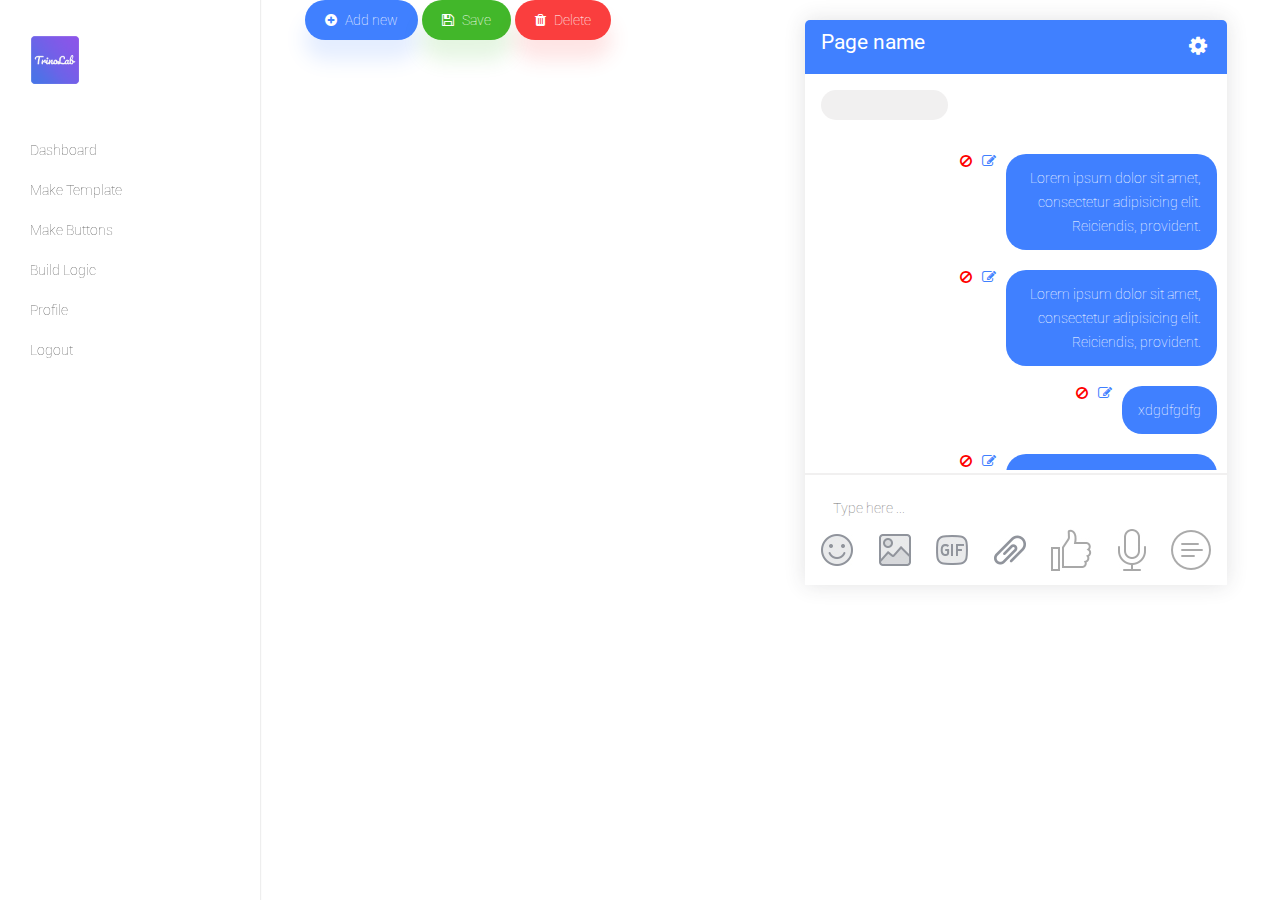
<file: message box/old_index.html>
<html>

<head>
    <title>Messenger bot</title>
    <meta name="viewport" content="width=device-width, initial-scale=1">
    <link href="https://maxcdn.bootstrapcdn.com/bootstrap/3.3.7/css/bootstrap.min.css" rel="stylesheet" integrity="sha384-BVYiiSIFeK1dGmJRAkycuHAHRg32OmUcww7on3RYdg4Va+PmSTsz/K68vbdEjh4u" crossorigin="anonymous">
    <link href="https://fonts.googleapis.com/css?family=Roboto:300,400,700" rel="stylesheet">

    <link href="https://maxcdn.bootstrapcdn.com/font-awesome/4.7.0/css/font-awesome.min.css" rel="stylesheet" integrity="sha384-wvfXpqpZZVQGK6TAh5PVlGOfQNHSoD2xbE+QkPxCAFlNEevoEH3Sl0sibVcOQVnN" crossorigin="anonymous">
    
   
    <link href="css/animate.css" rel="stylesheet">
    <link href="css/bootsnav.css" rel="stylesheet">
    <link href="css/style.css" rel="stylesheet">
    
    <!--[if lt IE 9]>
      <script src="https://oss.maxcdn.com/html5shiv/3.7.2/html5shiv.min.js"></script>
      <script src="https://oss.maxcdn.com/respond/1.4.2/respond.min.js"></script>
    <![endif]-->
    
    
    
    <link rel="stylesheet" href="css/style.css">
    

</head>

<body>
   <!-- nav bar start -->
   
<nav class="navbar navbar-default navbar-sidebar bootsnav">

    <div class="container">      
        <!-- Start Header Navigation -->
        <div class="navbar-header">
            <button type="button" class="navbar-toggle" data-toggle="collapse" data-target="#navbar-menu">
                <i class="fa fa-bars"></i>
            </button>
            <a class="navbar-brand" href="#brand"><img src="images/logo.png" class="logo" alt=""></a>
        </div>
        <!-- End Header Navigation -->

        <!-- Collect the nav links, forms, and other content for toggling -->
        <div class="collapse navbar-collapse" id="navbar-menu">
            <!-- Start Menu -->
            <ul class="nav navbar-nav" data-in="fadeInDown" data-out="fadeOutUp">
                <li><a href="#">Dashboard</a></li>                    
                <li><a href="#">Make Template</a></li>                    
                <li><a href="#">Make Buttons</a></li>                    
                <li><a href="#">Build Logic</a></li>                    
                <li><a href="#">Profile</a></li>                    
                <li><a href="#">Logout</a></li>                    
               
            </ul>
            <!-- End Menu -->
            
           

        </div><!-- /.navbar-collapse -->
    </div>   
</nav>
   <!-- nav bar end -->
   <div class="container">
   <div class="row">
    <div class="col-md-6">
    <div class="row">
        <button class="pBtn"><i class="fa fa-plus-circle"></i> Add new</button>
        <button class="pBtnSuccess"><i class="fa fa-save"></i>  Save</button>
        <button class="pBtnDanger"><i class="fa fa-trash"></i>  Delete</button>
    </div>
    </div>
    <div class="col-md-6">
        <div id="msgContainer">
            <div id="msgHeader">
                Page name
                <a class="headSettings  pull-right" href="#"><i class="fa fa-gear"></i></a>
            </div>
            <div id="msgBody">
                <div class="ifDiv">
                <input class="ifMesssage" type="text">
                </div>
                <div class="reply">
                    <div class="replyWrap">
                        <div class="row">

                            <p class="pull-right">Lorem ipsum dolor sit amet, consectetur adipisicing elit. Reiciendis, provident.
                            </p>
                            <a class="pull-right" href="#"><i class="fa fa-edit"></i>
                            </a>
                            
                            <a class="pull-right" href="#"><i class="fa fa-ban"></i>
                            </a>
                        </div>
                        <div class="row">
                            <p class="pull-right">Lorem ipsum dolor sit amet, consectetur adipisicing elit. Reiciendis, provident.
                            </p>
                             <a class="pull-right" href="#"><i class="fa fa-edit"></i>
                            </a>
                            
                            <a class="pull-right" href="#"><i class="fa fa-ban"></i>
                            </a>
                        </div>
                        <div class="row">
                            <p class="pull-right">xdgdfgdfg
                            </p>
                             <a class="pull-right" href="#"><i class="fa fa-edit"></i>
                            </a>
                            
                            <a class="pull-right" href="#"><i class="fa fa-ban"></i>
                            </a>
                        </div>

                        <div class="row">
                            <p class="pull-right">Lorem ipsum dolor sit amet, consectetur adipisicing elit. Tempora fuga corrupti exercitationem nam esse saepe, assumenda nulla ipsum quo in iure at veritatis, officiis velit rem incidunt alias, quae inventore.
                            </p>
                             <a class="pull-right" href="#"><i class="fa fa-edit"></i>
                            </a>
                            
                            <a class="pull-right" href="#"><i class="fa fa-ban"></i>
                            </a>
                        </div>
                    </div>



                </div>

            </div>
            <div class="row sep"></div>
            <div id="inputDiv" class="row">
                
                <input placeholder="Type here ..." class="inputReply pull-right" type="text">
            </div>
            <div id="msgFooter">



                <a href="">
                    <img src="images/Layer%201.jpg">
                </a>

                <a href="">
                    <img src="images/Layer%202.jpg">
                </a>
                <a href="">
                    <img src="images/Layer%203.jpg">
                </a>
                <a href="">
                    <img src="images/Layer%204.jpg">
                </a>
                <a href="">
                    <img src="images/Layer%205.jpg">
                </a>
                <a href="">
                    <img src="images/Layer%207.jpg">
                </a>
                <a href="">
                    <img src="images/Layer%208.png">
                </a>



            </div>
        </div>
    </div>
    
    </div>
    </div>
    <script type="text/javascript" src="https://ajax.googleapis.com/ajax/libs/jquery/1.11.3/jquery.min.js"></script>
    <script src="js/bootstrap.min.js"></script>
    
    <!-- Bootsnavs -->
    <script src="js/bootsnav.js"></script>
</body>

</html>
</file>
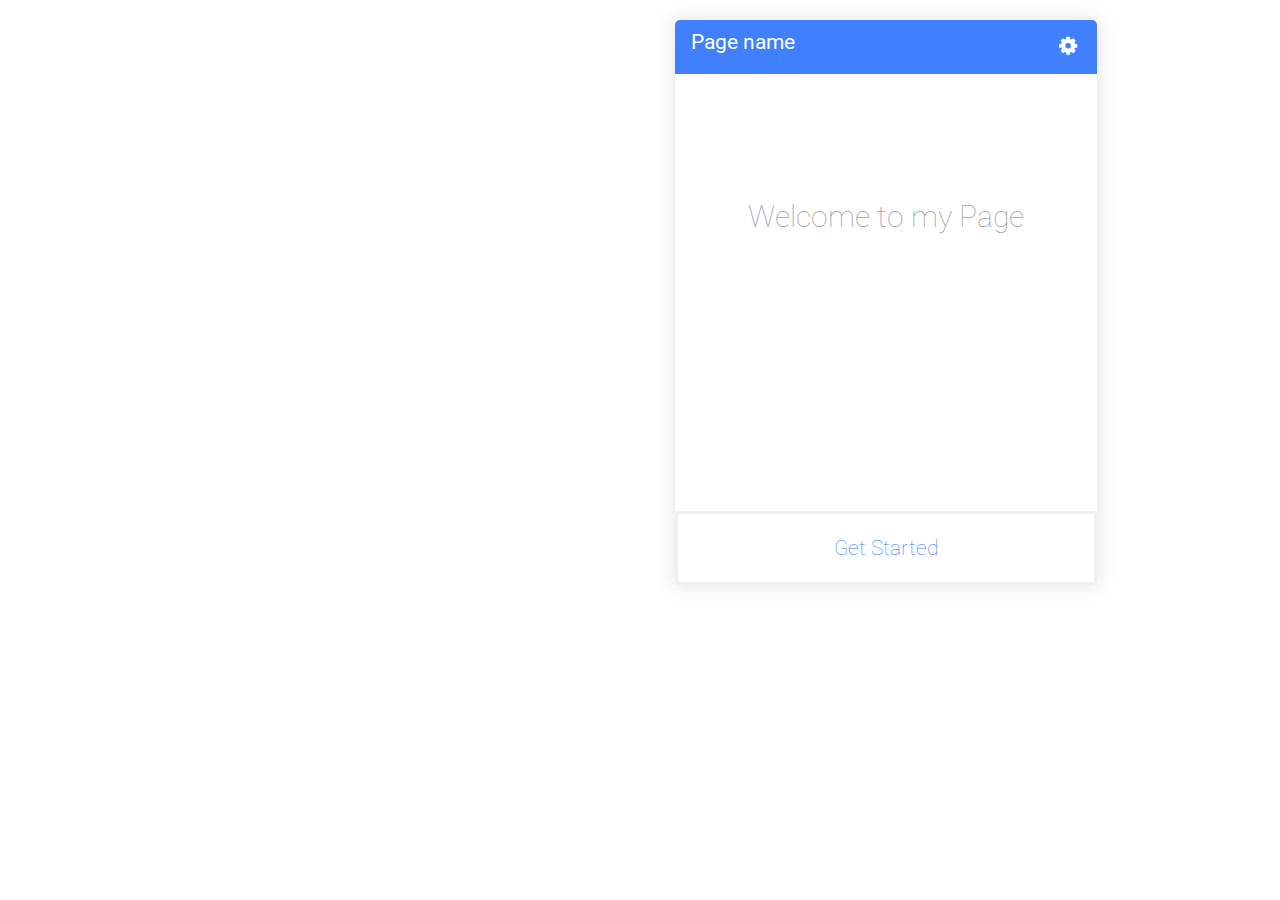
<file: message box/page_settings.html>
<html>

<head>
    <title>Messenger bot</title>
    <link href="https://maxcdn.bootstrapcdn.com/bootstrap/3.3.7/css/bootstrap.min.css" rel="stylesheet" integrity="sha384-BVYiiSIFeK1dGmJRAkycuHAHRg32OmUcww7on3RYdg4Va+PmSTsz/K68vbdEjh4u" crossorigin="anonymous">
    <link href="https://fonts.googleapis.com/css?family=Roboto:300,400,700" rel="stylesheet">

    <link href="https://maxcdn.bootstrapcdn.com/font-awesome/4.7.0/css/font-awesome.min.css" rel="stylesheet" integrity="sha384-wvfXpqpZZVQGK6TAh5PVlGOfQNHSoD2xbE+QkPxCAFlNEevoEH3Sl0sibVcOQVnN" crossorigin="anonymous">
    <link rel="stylesheet" href="css/style.css">


</head>

<body>
    <div class="col-md-6">

    </div>
    <div class="col-md-6">
        <div id="msgContainer">
            <div id="msgHeader">
                Page name
                <a class="headSettings  pull-right" href="#"><i class="fa fa-gear"></i></a>
            </div>
            
            <div class="msgBody">
                <input value="Welcome to my Page" class="greetingTxt" type="text">
            </div>
            <div class="msgFooter">
                <button class="grettingBtn">Get Started</button>
            </div>
            
        </div>
    </div>
</body>

</html>
</file>
<file: message box/css/style.css>
/*
Typography
=========================== */
html,body {
    width:100%;
    height: auto;
    margin:0;
    padding:0;
    overflow-x: hidden;
}

body {
    font-family: 'Open Sans', sans-serif;
    position: relative;
    font-size:14px;
    line-height:24px;
    color:#6f6f6f;
}

a{
    color: #6f6f6f;
}

a,
a:active,
a:focus,
a:hover{
    outline:none;
    -webkit-transition: all 0.3s ease-in-out;
    -moz-transition: all 0.3s ease-in-out;
    -o-transition: all 0.3s ease-in-out;
    -ms-transition: all 0.3s ease-in-out;
    transition: all 0.3s ease-in-out;
}

a:hover{
    text-decoration:underline;
}

h1, h2, h3, h4, h5, h6{
    color:#3f3f3f;
    margin:0 0 15px 0;
    letter-spacing: 1px;
    font-weight: bold;
}

h1{
    font-size:48px;
    line-height:52px;
}

h2{
    font-size:36px;
    line-height:48px;
}

h3{
    font-size:30px;
    line-height:36px;
}

h4{
    font-size:24px;
    line-height:30px;
}

h5{
    font-size:18px;
    line-height:24px;
}

h6{
    font-size:14px;
    line-height:18px;
}

p{
    margin-bottom:20px;
}

.section{
    padding: 70px 0;
    position: relative;
}

/*
Navbar Adjusment
=========================== */
/* Navbar Atribute ------*/
.attr-nav > ul > li > a{
    padding: 28px 15px;
}

ul.cart-list > li.total > .btn{
    border-bottom: solid 1px #cfcfcf !important;
    color: #fff !important;
    padding: 10px 15px;
}

@media (min-width: 1024px) {
    /* Navbar General ------*/
    nav.navbar ul.nav > li > a{
        padding: 30px 15px;
        font-weight: 600;
    }
    
    nav.navbar .navbar-brand{
        margin-top: 0;
    }
    
    nav.navbar .navbar-brand img.logo{
        width: 50px;
    }

    nav.navbar .navbar-brand{
        margin-top: 0;
    }
    
    nav.navbar .navbar-brand img.logo{
        width: 50px;
    }
    
    nav.navbar li.dropdown ul.dropdown-menu{
        border-top: solid 5px;
    }
    
    /* Navbar Center ------*/
    nav.navbar-center .navbar-brand{
        margin: 0 !important;
    }
    
    /* Navbar Brand Top ------*/
    nav.navbar-brand-top .navbar-brand{
        margin: 10px !important;
    }
    
    /* Navbar Full ------*/
    nav.navbar-full .navbar-brand{
        position: relative;
        top: -15px;
    }
    
    /* Navbar Sidebar ------*/
    nav.navbar-sidebar ul.nav,
    nav.navbar-sidebar .navbar-brand{
        margin-bottom: 50px;
    }
    
    nav.navbar-sidebar ul.nav > li > a{
        padding: 10px 15px;
        font-weight: bold;
    }
    
    /* Navbar Transparent & Fixed ------*/
    nav.navbar.bootsnav.navbar-transparent.white{
        background-color: rgba(255,255,255,0.3);
        border-bottom: solid 1px #bbb;
    }
    
    nav.navbar.navbar-inverse.bootsnav.navbar-transparent.dark,
    nav.navbar.bootsnav.navbar-transparent.dark{
        background-color: rgba(0,0,0,0.3);
        border-bottom: solid 1px #555;
    }
    
    nav.navbar.bootsnav.navbar-transparent.white .attr-nav{
        border-left: solid 1px #bbb;
    }
    
    nav.navbar.navbar-inverse.bootsnav.navbar-transparent.dark .attr-nav,
    nav.navbar.bootsnav.navbar-transparent.dark .attr-nav{
        border-left: solid 1px #555;
    }
    
    nav.navbar.bootsnav.no-background.white .attr-nav > ul > li > a,
    nav.navbar.bootsnav.navbar-transparent.white .attr-nav > ul > li > a,
    nav.navbar.bootsnav.navbar-transparent.white ul.nav > li > a,
    nav.navbar.bootsnav.no-background.white ul.nav > li > a{
        color: #fff;
    }
    
    nav.navbar.bootsnav.navbar-transparent.dark .attr-nav > ul > li > a,
    nav.navbar.bootsnav.navbar-transparent.dark ul.nav > li > a{
        color: #eee;
    }
}

@media (max-width: 992px) {
    /* Navbar General ------*/
    nav.navbar .navbar-brand{
        margin-top: 0;
        position: relative;
        top: -2px;
    }
    
    nav.navbar .navbar-brand img.logo{
        width: 30px;
    }
    
    .attr-nav > ul > li > a{
        padding: 16px 15px 15px;
    }
    
    /* Navbar Mobile slide ------*/
    nav.navbar.navbar-mobile ul.nav > li > a{
        padding: 15px 15px;
    }
    
    nav.navbar.navbar-mobile ul.nav ul.dropdown-menu > li > a{
        padding-right: 15px !important;
        padding-top: 15px !important;
        padding-bottom: 15px !important;
    }
    
    nav.navbar.navbar-mobile ul.nav ul.dropdown-menu .col-menu .title{
        padding-right: 30px !important;
        padding-top: 13px !important;
        padding-bottom: 13px !important;
    }
    
    nav.navbar.navbar-mobile ul.nav ul.dropdown-menu .col-menu ul.menu-col li a{
        padding-top: 13px !important;
        padding-bottom: 13px !important;
    }
    
    /* Navbar Full ------*/
     nav.navbar-full .navbar-brand{
        top: 0;
        padding-top: 10px;
    }
}

/* Navbar Inverse
=================================*/
nav.navbar.navbar-inverse{
    background-color: #222;
    border-bottom: solid 1px #303030;
}

nav.navbar.navbar-inverse ul.cart-list > li.total > .btn{
    border-bottom: solid 1px #222 !important;
}

nav.navbar.navbar-inverse ul.cart-list > li.total .pull-right{
    color: #fff;
}

nav.navbar.navbar-inverse.megamenu ul.dropdown-menu.megamenu-content .content ul.menu-col li a,
nav.navbar.navbar-inverse ul.nav > li > a{
    color: #eee;
}

nav.navbar.navbar-inverse ul.nav > li.dropdown > a{
    background-color: #222;
}

nav.navbar.navbar-inverse li.dropdown ul.dropdown-menu > li > a{
    color: #999;
}

nav.navbar.navbar-inverse ul.nav .dropdown-menu h1,
nav.navbar.navbar-inverse ul.nav .dropdown-menu h2,
nav.navbar.navbar-inverse ul.nav .dropdown-menu h3,
nav.navbar.navbar-inverse ul.nav .dropdown-menu h4,
nav.navbar.navbar-inverse ul.nav .dropdown-menu h5,
nav.navbar.navbar-inverse ul.nav .dropdown-menu h6{
    color: #fff;
}

nav.navbar.navbar-inverse .form-control{
    background-color: #333;
    border-color: #303030;
    color: #fff;
}

nav.navbar.navbar-inverse .attr-nav > ul > li > a{
    color: #eee;
}

nav.navbar.navbar-inverse .attr-nav > ul > li.dropdown ul.dropdown-menu{
    background-color: #222;
    border-left: solid 1px #303030;
    border-bottom: solid 1px #303030;
    border-right: solid 1px #303030;
}

nav.navbar.navbar-inverse ul.cart-list > li{
    border-bottom: solid 1px #303030;
    color: #eee;
}

nav.navbar.navbar-inverse ul.cart-list > li img{
    border: solid 1px #303030;
}

nav.navbar.navbar-inverse ul.cart-list > li.total{
    background-color: #333;
}

nav.navbar.navbar-inverse .share ul > li > a{
    background-color: #555;
}

nav.navbar.navbar-inverse .dropdown-tabs .tab-menu{
    border-right: solid 1px #303030;
}

nav.navbar.navbar-inverse .dropdown-tabs .tab-menu > ul > li > a{
    border-bottom: solid 1px #303030;
}

nav.navbar.navbar-inverse .dropdown-tabs .tab-content{
    border-left: solid 1px #303030;
}

nav.navbar.navbar-inverse .dropdown-tabs .tab-menu > ul > li > a:hover,
nav.navbar.navbar-inverse .dropdown-tabs .tab-menu > ul > li > a:focus,
nav.navbar.navbar-inverse .dropdown-tabs .tab-menu > ul > li.active > a{
    background-color: #333 !important;
}

nav.navbar-inverse.navbar-full ul.nav > li > a{
    border:none;
}

nav.navbar-inverse.navbar-full .navbar-collapse .wrap-full-menu{
    background-color: #222;
}

nav.navbar-inverse.navbar-full .navbar-toggle{
    background-color: #222 !important;
    color: #6f6f6f;
}

@media (min-width: 1024px) {
    nav.navbar.navbar-inverse ul.nav .dropdown-menu{
        background-color: #222 !important;
        border-left: solid 1px #303030 !important;
        border-bottom: solid 1px #303030 !important;
        border-right: solid 1px #303030 !important;
    }

    nav.navbar.navbar-inverse li.dropdown ul.dropdown-menu > li > a{
        border-bottom: solid 1px #303030;
    }
    
    nav.navbar.navbar-inverse ul.dropdown-menu.megamenu-content .col-menu{
        border-left: solid 1px #303030;
        border-right: solid 1px #303030;
    }
    
    nav.navbar.navbar-inverse.navbar-transparent.dark{
        background-color: rgba(0,0,0,0.3);
        border-bottom: solid 1px #999;
    }
    
    nav.navbar.navbar-inverse.navbar-transparent.dark .attr-nav{
        border-left: solid 1px #999;
    }
    
    nav.navbar.navbar-inverse.no-background.white .attr-nav > ul > li > a,
    nav.navbar.navbar-inverse.navbar-transparent.dark .attr-nav > ul > li > a,
    nav.navbar.navbar-inverse.navbar-transparent.dark ul.nav > li > a,
    nav.navbar.navbar-inverse.no-background.white ul.nav > li > a{
        color: #fff;
    }
    
    nav.navbar.navbar-inverse.no-background.dark .attr-nav > ul > li > a,
    nav.navbar.navbar-inverse.no-background.dark .attr-nav > ul > li > a,
    nav.navbar.navbar-inverse.no-background.dark ul.nav > li > a,
    nav.navbar.navbar-inverse.no-background.dark ul.nav > li > a{
        color: #3f3f3f;
    }
}
@media (max-width: 992px)  {
    nav.navbar.navbar-inverse .navbar-toggle{
        color: #eee;
        background-color: #222 !important;
    }
    
    nav.navbar.navbar-inverse .navbar-nav > li > a{
        border-top: solid 1px #303030;
        border-bottom: solid 1px #303030;
    }
    
    nav.navbar.navbar-inverse ul.nav li.dropdown ul.dropdown-menu  > li > a{
        color: #999;
        border-bottom: solid 1px #303030;
    }
    
    nav.navbar.navbar-inverse .dropdown .megamenu-content .col-menu .title{
        border-bottom: solid 1px #303030;
        color: #eee;
    }
    
    nav.navbar.navbar-inverse .dropdown .megamenu-content .col-menu ul > li > a{
        border-bottom: solid 1px #303030;
        color: #999 !important;
    }
    
    nav.navbar.navbar-inverse .dropdown .megamenu-content .col-menu.on:last-child .title{
        border-bottom: solid 1px #303030;
    }
    
    nav.navbar.navbar-inverse .dropdown-tabs .tab-menu > ul{
        border-top: solid 1px #303030;
    }
    
    nav.navbar.navbar-inverse.navbar-mobile .navbar-collapse{
        background-color: #222;
    }
}

@media (max-width: 767px)  {
    nav.navbar.navbar-inverse.navbar-mobile ul.nav{
        border-top: solid 1px #222;
    }
}

/*
Color
=========================== */
nav.navbar.bootsnav ul.dropdown-menu.megamenu-content .content ul.menu-col li a:hover,
.side .widget ul.link li a:hover,
.side .widget ul.link li a:focus,
.check-list li:before,
ul.cart-list > li > h6 > a,
.attr-nav > ul > li > a:hover,
.attr-nav > ul > li > a:focus,
nav.navbar-sidebar ul.nav li.dropdown.on > a,
nav.navbar-sidebar .dropdown .megamenu-content .col-menu.on .title,
nav.navbar-sidebar ul.nav li.dropdown ul.dropdown-menu li a:hover,
nav.navbar ul.nav li.dropdown.on > a,
nav.navbar.navbar-inverse ul.nav li.dropdown.on > a,
nav.navbar-sidebar ul.nav li.dropdown.on ul.dropdown-menu li.dropdown.on > a,
nav.navbar .dropdown .megamenu-content .col-menu.on .title,
nav.navbar ul.nav > li > a:hover,
nav.navbar ul.nav > li.active > a:hover,
nav.navbar ul.nav li.active > a,
nav.navbar li.dropdown ul.dropdown-menu > li a:hover{
    color: #f43438;
}

nav.navbar.navbar-transparent ul.nav > li > a:hover,
nav.navbar.no-background ul.nav > li > a:hover,
nav.navbar ul.nav li.scroll.active > a,
nav.navbar.navbar-dark ul.nav li.dropdown ul.dropdown-menu  > li > a:hover,
nav.navbar ul.nav li.dropdown.on > a,
nav.navbar-dark ul.nav li.dropdown.on > a{
    color: #f43438 !important;
}

@media(max-width:920px){
    nav.navbar .dropdown .megamenu-content .col-menu ul > li > a:hover,
    nav.navbar.navbar-dark .dropdown .megamenu-content .col-menu .title:hover{
        color: #f43438 !important;
    }
}

/*
Border
=========================== */
ul.cart-list > li.total > .btn{
    border-color: #4080ff;
}

nav.navbar li.dropdown ul.dropdown-menu{
    border-top-color: #4080ff !important;
}

/*
Background
=========================== */
ul.cart-list > li.total > .btn,
.attr-nav > ul > li > a span.badge,
nav.navbar .share ul > li > a:hover,
nav.navbar .share ul > li > a:focus{
    background-color: #4080ff;
}

ul.cart-list > li.total > .btn:hover,
ul.cart-list > li.total > .btn:focus{
    background-color: #4080ff !important;
}
#msgContainer {
    position: relative;
  background-color: rgb(255, 255, 255);
  box-shadow: 0px 0px 21px 0px rgba(53, 52, 58, 0.14);
  
  width: 422px;
  height: 565px;
  border-radius: 5px 5px 0 0;
 margin: 20px;   

}

#msgHeader {
 
  background-color: rgb(64, 128, 255);
   border-radius: 5px 5px 0 0;  
  width: 100%;
  height: 54px;
     font-family: 'Roboto', sans-serif;
    
    color: white;
    font-size: 1.5em;
 padding-left: 16px;
    padding-top: 10px;


}

#msgFooter {
    display: flex;
    align-items: center;
    justify-content: space-between;
    margin-bottom: 0px;
    position: absolute;
    left: 0;
    bottom: 0;
    height: 70px;
    width: 100%;
    padding: 0 16px;
    
}

.reply{

   position: absolute;
    top: 9.6%;
    
    
   margin: 0px;
    overflow-y: scroll;
    overflow-x: none;
    
    width: 100%;
    height: 70%;
   
    padding-top:70px;
    
}


.replyWrap p{
    position: relative;
    display: inline-block;
  max-width: 50%;
    max-height: 100%;
  background-color: rgb(64, 128, 255);
  border-radius: 20px;
  text-align: right;
    padding: 12px 16px;
    color: white;
    margin: 10px;
    font-family: 'Roboto', sans-serif;
    font-weight: lighter;
 
}

}
#msgBody{
    
}


.ifMesssage {
    position: relative;
  background-color: rgb(241, 240, 240);
  width: 30%;
  height: 30px;
    border-radius: 50px;
    outline: none;
    border: none;
    margin: 16px;
    padding: 0px 20px;
     font-family: 'Roboto', sans-serif;
    
    
  
}

.Welcome_to_my_page {
  font-size: 30px;
  font-family: "Roboto";
  color: rgb(159, 162, 169);
  line-height: 2.4;
  text-align: center;
  position: absolute;
  left: 1076.172px;
  top: 539.336px;
  z-index: 48;
}


.replyWrap {
    
}
.reply:hover{
    
}
.mBtn{
    background: none;
    outline: none;
    border: none;
}
.mBtn:hover {
    color: red;
}
#inputDiv{
    
    position: absolute;
    bottom: 50px;
    padding-left: 16px;
    padding-bottom: 5px;
    
   
}

.row{
    padding:0px;
    margin: 0px;
}
.row .fa-ban{
    
    color:red;
    margin-right: 10px;
}
.row .fa-edit{
    color: #4080ff;
}




.replyWrap .row a{
    margin-top:10px;
}


.inputReply {
  
    width: 390px;;
    height: 45px;
    background-color: none;
    outline: none;
    border: none;
    margin-left: 10px;
      font-family: 'Roboto', sans-serif;
    font-weight: lighter;
    
}
.sep{
    position: absolute;
    bottom: 110px;
    width: 100%;
    height: 2px;
    background-color: f1f0f0;
}

.ifDiv {
    position: relative;
  background-color: rgba(255, 255, 255, 0.3);
    width: 100%;
    z-index: 8;
}

.headSettings {
    color: white;
    margin-right: 20px;
    margin-top:5px;
    
    
}

.greetingTxt {
    background: none;
    border: none;
    width: 100%;
    text-align: center;
    font-size: 30px;
  font-family: "Roboto";
    font-weight: lighter;
  color: rgb(159, 162, 169);
    position: absolute;
 bottom:350px;   
    outline: none;
}

.grettingBtn {
   
  border-width: 3px;
  border-color: rgb(241, 240, 240);
  border-style: solid;
  border: 3px solid rgb(241, 240, 240);
    background: none;
    outline: none;
    position: absolute;
    color:#4080ff;
    font-family:"Roboto";
    font-size:1.5em;
    font-weight:lighter;
    bottom: 0px;
  width: 100%;
  height: 74px;
 


}
.navbar-nav li a{
    font-family: "Roboto" !important;
    font-weight: lighter !important;
    
}
.navbar-nav li a:hover{
    color:#4080ff !important;
}


.pBtn {
    
  background-color: rgb(64, 128, 255);
  box-shadow: 0px 19px 20.37px 0.63px rgba(64, 128, 255, 0.14);
  border-radius: 30px;
    border: none;
    outline: none;
  width: 100px auto;
  height: 40px;
    font-family: "Roboto";
    font-weight: lighter;
    font-size:1em;
    color: white;
    transition: all 0.5s ease 0s;
    padding: 0px 20px;

}
.pBtn .fa{
    padding-right: 5px;
}.pBtnSuccess .fa{
    padding-right: 5px;
}.pBtnDanger .fa{
    padding-right: 5px;
}
.pBtnSuccess{
    background-color: #42b72a;
   box-shadow: 0px 19px 20.37px 0.63px rgba(66, 183, 42, 0.14);
  border-radius: 30px;
    border: none;
    outline: none;
  width: 100px auto;
  height: 40px;
    font-family: "Roboto";
    font-weight: lighter;
    font-size:1em;
    color: white;
    transition: all 0.5s ease 0s;
    padding: 0px 20px;
    
}

.pBtnDanger{
    background-color: #FA3E3E;
   box-shadow: 0px 19px 20.37px 0.63px rgba(250, 62, 62, 0.14);
  border-radius: 30px;
    border: none;
    outline: none;
  width: 100px auto;
  height: 40px;
    font-family: "Roboto";
    font-weight: lighter;
    font-size:1em;
    color: white;
    transition: all 0.5s ease 0s;
    padding: 0px 20px;
    
}





.pBtn:hover{
    background-color: #366dda;
    padding: 0px 25px;
    
}

.pBtnSuccess:hover{
    background-color: #389325;
     padding: 0px 25px;
}

.pBtnDanger:hover{
    background-color: #c73232;
     padding: 0px 25px;
}

.picture{
    max-width: 130px;
    max-height: 130px;
    
    
    border-radius: 50%;
/*    overflow: hidden;*/
    box-shadow: 0 10px 30px -12px rgba(0, 0, 0, 0.42), 0 4px 25px 0px rgba(0, 0, 0, 0.12), 0 8px 10px -5px rgba(0, 0, 0, 0.2);
}


@media all and (max-width: 720px) {
    #msgContainer{
        width: 100%;
    }
  }
@media all and (max-width:900px){
    #msgContainer{
        width: 100%;
    }
}

.mainContent {

}

.pageName {
    font-family: "Roboto";
    font-weight: lighter;
    text-align: center;
}

.pageList {
    position: relative;
   border-radius: 10px;
  background-color: rgb(255, 254, 254);
  box-shadow: 0px 14px 18px 0px rgba(75, 77, 81, 0.14);
  margin: 10px auto;
  width: 100%;
  height: 182px;
 
}
.pageList p{
    
}
.pageList img{
    border-radius: 10px;
  background-color: rgb(220, 220, 220);
  position: absolute;
  top: -40px;
  width: 90px;
  height: 90px;
    
  
}
.likeIcon{
    margin-top: 70px;
    color: #42B72A;
    font-family: "Roboto";
    font-weight: bolder;
    font-size: 1.5em;
    text-align: center;
    line-height:30px;
}
.pageList h4{
    font-family: "Roboto";
    font-weight: lighter;
    padding: 5px;
    text-align: center;
}
.pageList .goBtn{
   background-color: rgb(64, 128, 255);
  position: absolute;
  bottom: 0px;
  width: 100%;
  height: 49px;
    border-radius: 0px 0px 10px 10px;
 text-align: center;
    font-family: "Roboto";
    color:white;
    font-size: 1.5em;
    text-decoration: none;
    outline: none;
    padding:10px;
   transition: all 0.5s ease 0s;
}
.goBtn:hover{
    background-color:#386fda;
}


.pageList p{
    overflow: hidden;
   text-overflow: ellipsis;
   display: -webkit-box;
   line-height: 20px;     /* fallback */
   max-height: 60px;      /* fallback */

   -webkit-line-clamp: 3; /* number of lines to show */
   -webkit-box-orient: vertical;
}


.pageListSec {
    padding-top: 40px;
}


.colorRed {
    position: relative;
    height: 20px;
    width: 20px;
    background-color: #F44336;
    border-radius: 50%;
    
    
}

.colorGreen {
    position: relative;
    height: 20px;
    width: 20px;
    background-color: #4CAF50;
    border-radius: 50%;
    transition: all 0.5s ease 0s;
}
.colorBlue {
    position: relative;
    height: 20px;
    width: 20px;
    background-color: #FA3E3E;
    border-radius: 50%;
    transition: all 0.5s ease 0s;
}
.colorSky {
    position: relative;
    height: 20px;
    width: 20px;
    background-color: #00BCD4;
    border-radius: 50%;
    transition: all 0.5s ease 0s;
}
.colorFb {
    position: relative;
    height: 20px;
    width: 20px;
    background-color: #366DDA;
    border-radius: 50%;
    transition: all 0.5s ease 0s;
}
.colorPurple {
    position: relative;
    height: 20px;
    width: 20px;
    background-color: #9C27B0;
    border-radius: 50%;
    transition: all 0.5s ease 0s;
}
.colors{
    display: flex;
    align-items: center;
    justify-content: space-between;
    padding:15px 40px;
    
}
.c:hover{
    border:3px solid #EEEEEE;
}
</file>
<file: message box/css/bootsnav.css>
/* ==============================================================

Template name : Bootsnav - Multi Purpose Header
Categorie : Bootstrap Menu in CSS
Author : adamnurdin01
Version : v.1.2
Created : 2016-06-02
Last update : 2016-10-19

============================================================== */

/* MEGAMENU STYLE
=================================*/
nav.bootsnav .dropdown.megamenu-fw {
    position: static;
}

nav.bootsnav .container {
    position: relative;
}

nav.bootsnav .megamenu-fw .dropdown-menu {
    left: auto;
}

nav.bootsnav .megamenu-content {
    padding: 15px;
    width: 100% !important;
}

nav.bootsnav .megamenu-content .title{
    margin-top: 0;
}

nav.bootsnav .dropdown.megamenu-fw .dropdown-menu {
    left: 0;
    right: 0;
}

/* Navbar
=================================*/
nav.navbar.bootsnav{
    margin-bottom: 0;
    -moz-border-radius: 0px;
    -webkit-border-radius: 0px;
    -o-border-radius: 0px;
    border-radius: 0px;
    background-color: #fff;
    border: none;
    border-bottom: solid 1px #e0e0e0;
    z-index: 9;
}

nav.navbar.bootsnav ul.nav > li > a{
    color: #6f6f6f;
    background-color: transparent;
    outline: none;
}

nav.navbar.bootsnav ul.nav li.megamenu-fw > a:hover,
nav.navbar.bootsnav ul.nav li.megamenu-fw > a:focus,
nav.navbar.bootsnav ul.nav li.active > a:hover,
nav.navbar.bootsnav ul.nav li.active > a:focus,
nav.navbar.bootsnav ul.nav li.active > a{
    background-color: transparent;
}

nav.navbar.bootsnav .navbar-toggle{
    background-color: #fff;
    border: none;
    padding: 0;
    font-size: 18px;
    position: relative;
    top: 5px;
}

nav.navbar.bootsnav ul.nav .dropdown-menu .dropdown-menu{
    top: 0;
    left: 100%;
}

nav.navbar.bootsnav ul.nav ul.dropdown-menu > li > a{
    white-space:normal;
}


ul.menu-col{
    padding: 0;
    margin: 0;
    list-style: none;
}

ul.menu-col li a{
    color: #6f6f6f;
}

ul.menu-col li a:hover,
ul.menu-col li a:focus{
    text-decoration: none;
}

/* Navbar Full
=================================*/
nav.bootsnav.navbar-full{
    padding-bottom: 10px;
    padding-top: 10px;
}

nav.bootsnav.navbar-full .navbar-header{
    display: block;
    width: 100%;
}

nav.bootsnav.navbar-full .navbar-toggle{
    display: inline-block;
    margin-right: 0;
    position: relative;
    top: 0;
    font-size: 30px;
    -webkit-transition: all 1s ease-in-out;
	-moz-transition: all 1s ease-in-out;
	-o-transition: all 1s ease-in-out;
	-ms-transition: all 1s ease-in-out;
	transition: all 1s ease-in-out;
}

nav.bootsnav.navbar-full .navbar-collapse{
    position: fixed;
    width: 100%;
    height: 100% !important;
    top: 0;
    left: 0;
    padding: 0;
    display: none !important;
    z-index: 9;
}

nav.bootsnav.navbar-full .navbar-collapse.in{
    display: block !important;
}

nav.bootsnav.navbar-full .navbar-collapse .nav-full{
    overflow: auto;
}

nav.bootsnav.navbar-full .navbar-collapse .wrap-full-menu{
    display: table-cell;
    vertical-align: middle;
    background-color: #fff;
    overflow: auto;
}

nav.bootsnav.navbar-full .navbar-collapse .nav-full::-webkit-scrollbar {
    width: 0;
}

nav.bootsnav.navbar-full .navbar-collapse .nav-full::-moz-scrollbar {
    width: 0;
}

nav.bootsnav.navbar-full .navbar-collapse .nav-full::-ms-scrollbar {
    width: 0;
}

nav.bootsnav.navbar-full .navbar-collapse .nav-full::-o-scrollbar {
    width: 0;
}


nav.bootsnav.navbar-full .navbar-collapse ul.nav{
    display: block;
    width: 100%;
    overflow: auto;
}

nav.bootsnav.navbar-full .navbar-collapse ul.nav a:hover,
nav.bootsnav.navbar-full .navbar-collapse ul.nav a:focus,
nav.bootsnav.navbar-full .navbar-collapse ul.nav a{
    background-color: transparent;
}

nav.bootsnav.navbar-full .navbar-collapse ul.nav > li{
    float: none;
    display: block;
    text-align: center;
}

nav.bootsnav.navbar-full .navbar-collapse ul.nav > li > a{
    display: table;
    margin: auto;
    text-transform: uppercase;
    font-weight: bold;
    letter-spacing: 2px;
    font-size: 24px;
    padding: 10px 15px;
}

li.close-full-menu > a{
    padding-top: 0px;
    padding-bottom: 0px;
}

li.close-full-menu{
    padding-top: 30px;
    padding-bottom: 30px;
}

/* Atribute Navigation
=================================*/
.attr-nav{
    float: right;
    display: inline-block;
    margin-left: 13px;
    margin-right: -15px;
}

.attr-nav > ul{
    padding: 0;
    margin: 0 0 -7px 0;
    list-style: none;
    display: inline-block;
}

.attr-nav > ul > li{
    float: left;
    display: block;
}

.attr-nav > ul > li > a{
    color: #6f6f6f;
    display: block;
    padding: 28px 15px;
    position: relative;
}

.attr-nav > ul > li > a span.badge{
    position: absolute;
    top: 50%;
    margin-top: -15px;
    right: 5px;
    font-size: 10px;
    padding: 0;
    width: 15px;
    height: 15px;
    padding-top: 2px;
}

.attr-nav > ul > li.dropdown ul.dropdown-menu{
    -moz-border-radius: 0px;
    -webkit-border-radius: 0px;
    -o-border-radius: 0px;
    border-radius: 0px;
    -moz-box-shadow: 0px 0px 0px;
    -webkit-box-shadow: 0px 0px 0px;
    -o-box-shadow: 0px 0px 0px;
    box-shadow: 0px 0px 0px;
    border: solid 1px #e0e0e0;
}

ul.cart-list{
    padding: 0 !important;
    width: 250px !important;
}

ul.cart-list > li{
    position: relative;
    border-bottom: solid 1px #efefef;
    padding: 15px 15px 23px 15px !important;
}

ul.cart-list > li > a.photo{
    padding: 0 !important;
    margin-right: 15px;
    float: left;
    display: block;
    width: 50px;
    height: 50px;
    left: 15px;
    top: 15px;
}

ul.cart-list > li img{
    width: 50px;
    height: 50px;
    border: solid 1px #efefef;
}

ul.cart-list > li > h6{
    margin: 0;
}

ul.cart-list > li > h6 > a.photo{
    padding: 0 !important;
    display: block;
}

ul.cart-list > li > p{
    margin-bottom: 0;
}

ul.cart-list > li.total{
    background-color: #f5f5f5;
    padding-bottom: 15px !important;
}

ul.cart-list > li.total > .btn{
    display: inline-block;
    border-bottom: solid 1px #efefef;
}

ul.cart-list > li .price{
    font-weight: bold;
}

ul.cart-list > li.total > span{
    padding-top: 8px;
}

/* Top Search
=================================*/
.top-search{
    background-color: #333;
    padding: 10px 0;
    display: none;
}

.top-search input.form-control{
    background-color: transparent;
    border: none;
    -moz-box-shadow: 0px 0px 0px;
    -webkit-box-shadow: 0px 0px 0px;
    -o-box-shadow: 0px 0px 0px;
    box-shadow: 0px 0px 0px;
    color: #fff;
    height: 40px;
    padding: 0 15px;
}

.top-search .input-group-addon{
    background-color: transparent;
    border: none;
    color: #fff;
    padding-left: 0;
    padding-right: 0;
}

.top-search .input-group-addon.close-search{
    cursor: pointer;
}

/* Side Menu
=================================*/
body{
    -webkit-transition: all 0.3s ease-in-out;
	-moz-transition: all 0.3s ease-in-out;
	-o-transition: all 0.3s ease-in-out;
	-ms-transition: all 0.3s ease-in-out;
	transition: all 0.3s ease-in-out;
}

body.on-side{
    margin-left: -280px;
}

.side{
    position: fixed;
    overflow-y: auto;
    top: 0;
    right: -280px;
    width: 280px;
    padding: 25px 30px;
    height: 100%;
    display: block;
    background-color: #333;
    -webkit-transition: all 0.3s ease-in-out;
	-moz-transition: all 0.3s ease-in-out;
	-o-transition: all 0.3s ease-in-out;
	-ms-transition: all 0.3s ease-in-out;
	transition: all 0.3s ease-in-out;
    z-index: 9;
}

.side.on{
    right: 0;
}

.side .close-side{
    float: right;
    color: #fff;
    position: relative;
    z-index: 2;
    font-size: 16px;
}

.side .widget{
    position: relative;
    z-index: 1;
    margin-bottom: 25px;
}

.side .widget .title{
    color: #fff;
    margin-bottom: 15px;
}

.side .widget ul.link{
    padding: 0;
    margin: 0;
    list-style: none;
}

.side .widget ul.link li a{
    color: #9f9f9f;
    letter-spacing: 1px;
}

.side .widget ul.link li a:focus,
.side .widget ul.link li a:hover{
    color: #fff;
    text-decoration: none;
}

/* Share
=================================*/
nav.navbar.bootsnav .share{
    padding: 0 30px;
    margin-bottom: 30px;
}

nav.navbar.bootsnav .share ul{
    display: inline-block;
    padding: 0;
    margin: 0 0 -7px 0;
    list-style: none;
}

nav.navbar.bootsnav .share ul > li{
    float: left;
    display: block;
    margin-right: 5px;
}

nav.navbar.bootsnav .share ul > li > a{
    display: table-cell;
    vertical-align: middle;
    text-align: center;
    width: 35px;
    height: 35px;
    -moz-border-radius: 50%;
    -webkit-border-radius: 50%;
    -o-border-radius: 50%;
    border-radius: 50%;
    background-color: #cfcfcf;
    color: #fff;
}

/* Transparent
=================================*/
nav.navbar.bootsnav.navbar-fixed{
    position: fixed;
    display: block;
    width: 100%;
}

nav.navbar.bootsnav.no-background{
    -webkit-transition: all 1s ease-in-out;
	-moz-transition: all 1s ease-in-out;
	-o-transition: all 1s ease-in-out;
	-ms-transition: all 1s ease-in-out;
	transition: all 1s ease-in-out;
}

/* Navbar Sticky
=================================*/
.wrap-sticky{
    position: relative;
    -webkit-transition: all 0.3s ease-in-out;
	-moz-transition: all 0.3s ease-in-out;
	-o-transition: all 0.3s ease-in-out;
	-ms-transition: all 0.3s ease-in-out;
	transition: all 0.3s ease-in-out;
}

.wrap-sticky nav.navbar.bootsnav{
    position: absolute;
    width: 100%;
    left: 0;
    top: 0;
}

.wrap-sticky nav.navbar.bootsnav.sticked{
    position: fixed;
    -webkit-transition: all 0.2s ease-in-out;
	-moz-transition: all 0.2s ease-in-out;
	-o-transition: all 0.2s ease-in-out;
	-ms-transition: all 0.2s ease-in-out;
	transition: all 0.2s ease-in-out;
}

body.on-side .wrap-sticky nav.navbar.bootsnav.sticked{
    left: -280px;
}

/* Navbar Responsive
=================================*/
@media (min-width: 1024px) and (max-width:1400px) {
    body.wrap-nav-sidebar .wrapper .container{
        width: 100%;
        padding-left: 30px;
        padding-right: 30px;
    }
}

@media (min-width: 1024px) {
    /* General Navbar
    =================================*/
    nav.navbar.bootsnav ul.nav .dropdown-menu .dropdown-menu{
        margin-top: -2px;
    }

    nav.navbar.bootsnav ul.nav.navbar-right .dropdown-menu .dropdown-menu{
        left: -200px;
    }
    
    nav.navbar.bootsnav ul.nav > li > a{
        padding: 30px 15px;
        font-weight: 600;
    }
    
    nav.navbar.bootsnav ul.nav > li.dropdown > a.dropdown-toggle:after{
        font-family: 'FontAwesome';
        content: "\f0d7";
        margin-left: 5px;
        margin-top: 2px;
    }
    
    nav.navbar.bootsnav li.dropdown ul.dropdown-menu{
        -moz-box-shadow: 0px 0px 0px;
        -webkit-box-shadow: 0px 0px 0px;
        -o-box-shadow: 0px 0px 0px;
        box-shadow: 0px 0px 0px;
        -moz-border-radius: 0px;
        -webkit-border-radius: 0px;
        -o-border-radius: 0px;
        border-radius: 0px;
        padding: 0;
        width: 200px;
        background: #fff;
        border: solid 1px #e0e0e0;
        border-top: solid 5px;
    }
    
    nav.navbar.bootsnav li.dropdown ul.dropdown-menu > li a:hover,
    nav.navbar.bootsnav li.dropdown ul.dropdown-menu > li a:hover{
        background-color: transparent;
    }
    
    nav.navbar.bootsnav li.dropdown ul.dropdown-menu > li > a{
        padding: 10px 15px;
        border-bottom: solid 1px #eee;
        color: #6f6f6f;
    }
    
    nav.navbar.bootsnav li.dropdown ul.dropdown-menu > li:last-child > a{
        border-bottom: none;
    }
    
    nav.navbar.bootsnav ul.navbar-right li.dropdown ul.dropdown-menu li a{
        text-align: right;
    }
    
    nav.navbar.bootsnav li.dropdown ul.dropdown-menu li.dropdown > a.dropdown-toggle:before{
        font-family: 'FontAwesome';
        float: right;
        content: "\f105";
        margin-top: 0;
    }
    
    nav.navbar.bootsnav ul.navbar-right li.dropdown ul.dropdown-menu li.dropdown > a.dropdown-toggle:before{
        font-family: 'FontAwesome';
        float: left;
        content: "\f104";
        margin-top: 0;
    }
    
    nav.navbar.bootsnav li.dropdown ul.dropdown-menu ul.dropdown-menu{
        top: -3px;
    }
    
    nav.navbar.bootsnav ul.dropdown-menu.megamenu-content{
        padding: 0 15px !important;
    }
    
    nav.navbar.bootsnav ul.dropdown-menu.megamenu-content > li{
       padding: 25px 0 20px;
    }
    
    nav.navbar.bootsnav ul.dropdown-menu.megamenu-content.tabbed{
        padding: 0;
    }
    
    nav.navbar.bootsnav ul.dropdown-menu.megamenu-content.tabbed > li{
        padding: 0;
    }
    
    nav.navbar.bootsnav ul.dropdown-menu.megamenu-content .col-menu{
        padding: 0 30px;
        margin: 0 -0.5px;
        border-left: solid 1px #f0f0f0;
        border-right: solid 1px #f0f0f0;
    }
    
    nav.navbar.bootsnav ul.dropdown-menu.megamenu-content .col-menu:first-child{
        border-left: none;
    }
    
    nav.navbar.bootsnav ul.dropdown-menu.megamenu-content .col-menu:last-child{
        border-right: none;
    }
    
    nav.navbar.bootsnav ul.dropdown-menu.megamenu-content .content{
        display: none;
    }
    
    nav.navbar.bootsnav ul.dropdown-menu.megamenu-content .content ul.menu-col li a{
        text-align: left;
        padding: 5px 0;
        display: block;
        width: 100%;
        margin-bottom: 0;
        border-bottom: none;
        color: #6f6f6f;
    }
    
    nav.navbar.bootsnav.on ul.dropdown-menu.megamenu-content .content{
        display: block !important;
        height: auto !important;
    }
    
    /* Navbar Transparent
    =================================*/  
    nav.navbar.bootsnav.no-background{
        background-color: transparent;
        border: none;
    }
    
    nav.navbar.bootsnav.navbar-transparent .attr-nav{
        padding-left: 15px;
        margin-left: 30px;
    }
    
    nav.navbar.bootsnav.navbar-transparent.white{
        background-color: rgba(255,255,255,0.3);
        border-bottom: solid 1px #bbb;
    }
    
    nav.navbar.navbar-inverse.bootsnav.navbar-transparent.dark,
    nav.navbar.bootsnav.navbar-transparent.dark{
        background-color: rgba(0,0,0,0.3);
        border-bottom: solid 1px #555;
    }
    
    nav.navbar.bootsnav.navbar-transparent.white .attr-nav{
        border-left: solid 1px #bbb;
    }
    
    nav.navbar.navbar-inverse.bootsnav.navbar-transparent.dark .attr-nav,
    nav.navbar.bootsnav.navbar-transparent.dark .attr-nav{
        border-left: solid 1px #555;
    }
    
    nav.navbar.bootsnav.no-background.white .attr-nav > ul > li > a,
    nav.navbar.bootsnav.navbar-transparent.white .attr-nav > ul > li > a,
    nav.navbar.bootsnav.navbar-transparent.white ul.nav > li > a,
    nav.navbar.bootsnav.no-background.white ul.nav > li > a{
        color: #fff;
    }
    
    nav.navbar.bootsnav.navbar-transparent.dark .attr-nav > ul > li > a,
    nav.navbar.bootsnav.navbar-transparent.dark ul.nav > li > a{
        color: #eee;
    }
    
    nav.navbar.bootsnav.navbar-fixed.navbar-transparent .logo-scrolled,
    nav.navbar.bootsnav.navbar-fixed.no-background .logo-scrolled{
        display: none;
    }

    nav.navbar.bootsnav.navbar-fixed.navbar-transparent .logo-display,
    nav.navbar.bootsnav.navbar-fixed.no-background .logo-display{
        display: block;
    }

    nav.navbar.bootsnav.navbar-fixed .logo-display{
        display: none;
    }

    nav.navbar.bootsnav.navbar-fixed .logo-scrolled{
        display: block;
    }
    
    /* Atribute Navigation
    =================================*/    
    .attr-nav > ul > li.dropdown ul.dropdown-menu{
        margin-top: 0;
        margin-left: 55px;
        width: 250px;
        left: -250px;
    }
    
    /* Menu Center
    =================================*/
    nav.navbar.bootsnav.menu-center .container{
        position: relative;
    }
    
    nav.navbar.bootsnav.menu-center ul.nav.navbar-center{
        float:none;
        margin: 0 auto;
        display: table;
        table-layout: fixed;
    }
    
    nav.navbar.bootsnav.menu-center .navbar-header,
    nav.navbar.bootsnav.menu-center .attr-nav{
        position: absolute;
    }
    
    nav.navbar.bootsnav.menu-center .attr-nav{
        right: 15px;
    }
    
    /* Navbar Brand top
    =================================*/
    nav.bootsnav.navbar-brand-top .navbar-header{
        display: block;
        width: 100%;
        text-align: center;
    }
    
    nav.bootsnav.navbar-brand-top ul.nav > li.dropdown > ul.dropdown-menu{
        margin-top: 2px;
    }
    
    nav.bootsnav.navbar-brand-top ul.nav > li.dropdown.megamenu-fw > ul.dropdown-menu{
        margin-top: 0;
    }
    
    nav.bootsnav.navbar-brand-top .navbar-header .navbar-brand{
        display: inline-block;
        float: none;
        margin: 0;
    }
    
    nav.bootsnav.navbar-brand-top .navbar-collapse{
        text-align: center;
    }
    
    nav.bootsnav.navbar-brand-top ul.nav{
        display: inline-block;
        float: none;
        margin: 0 0 -5px 0;
    }
    
    /* Navbar Center
    =================================*/
    nav.bootsnav.brand-center .navbar-header{
        display: block;
        width: 100%;
        position: absolute;
        text-align: center;
        top: 0;
        left: 0;
    }
    
    nav.bootsnav.brand-center .navbar-brand{
        display: inline-block;
        float: none;
    }
    
    nav.bootsnav.brand-center .navbar-collapse{
        text-align: center;
        display: inline-block;
        padding-left: 0;
        padding-right: 0;
    }
    
    nav.bootsnav.brand-center ul.nav > li.dropdown > ul.dropdown-menu{
        margin-top: 2px;
    }
    
    nav.bootsnav.brand-center ul.nav > li.dropdown.megamenu-fw > ul.dropdown-menu{
        margin-top: 0;
    }
    
    nav.bootsnav.brand-center .navbar-collapse .col-half{
        width: 50%;
        float: left;
        display: block;
    }
    
    nav.bootsnav.brand-center .navbar-collapse .col-half.left{
        text-align: right;
        padding-right: 100px;
    }
    
    nav.bootsnav.brand-center .navbar-collapse .col-half.right{
        text-align: left;
        padding-left: 100px;
    }
    
    nav.bootsnav.brand-center ul.nav{
        float: none !important;
        margin-bottom: -5px !important;
        display: inline-block !important;
    }
    
    nav.bootsnav.brand-center ul.nav.navbar-right{
        margin: 0;
    }
    
    nav.bootsnav.brand-center.center-side .navbar-collapse .col-half.left{
        text-align: left;
        padding-right: 100px;
    }
    
    nav.bootsnav.brand-center.center-side .navbar-collapse .col-half.right{
        text-align: right;
        padding-left: 100px;
    }
    
    /* Navbar Sidebar
    =================================*/
    body.wrap-nav-sidebar .wrapper{
        padding-left: 260px; 
        overflow-x: hidden;
    }

    nav.bootsnav.navbar-sidebar{
        position: fixed;
        width: 260px;
        overflow: hidden;
        left: 0;
        padding: 0  0 0 0 !important;
        background: #fff;
        -moz-box-shadow: 1px 0px 1px 0px #eee;
        -webkit-box-shadow: 1px 0px 1px 0px #eee;
        -o-box-shadow: 1px 0px 1px 0px #eee;
        box-shadow: 1px 0px 1px 0px #eee;
    }  
    
    nav.bootsnav.navbar-sidebar .scroller{
        width: 280px;
        overflow-y:auto;
        overflow-x: hidden;
    }

    nav.bootsnav.navbar-sidebar .container-fluid,
    nav.bootsnav.navbar-sidebar .container{
        padding: 0 !important;
    }

    nav.bootsnav.navbar-sidebar .navbar-header{
        float: none;
        display: block;
        width: 260px;
        padding: 10px 15px;
        margin: 10px 0 0 0 !important;
    }
    
    nav.bootsnav.navbar-sidebar .navbar-collapse{
        padding: 0 !important;
        width: 260px;
    }

    nav.bootsnav.navbar-sidebar ul.nav{
        float: none;
        display: block;
        width: 100%;
        padding: 0 15px !important;
        margin: 0 0 30px 0;
    }

    nav.bootsnav.navbar-sidebar ul.nav li{
        float: none !important;
    }
    
    nav.bootsnav.navbar-sidebar ul.nav > li > a{
        padding: 10px 15px;
        font-weight: bold;
    }
    
    nav.bootsnav.navbar-sidebar ul.nav > li.dropdown > a:after{
        float: right;
    }
    
    nav.bootsnav.navbar-sidebar ul.nav li.dropdown ul.dropdown-menu{
        left: 100%;
        top: 0;
        position: relative !important;
        left: 0 !important;
        width: 100% !important;
        height: auto !important;
        background-color: transparent;
        border: none !important;
        padding: 0;
        -moz-box-shadow: 0px 0px 0px;
        -webkit-box-shadow: 0px 0px 0px;
        -o-box-shadow: 0px 0px 0px;
        box-shadow: 0px 0px 0px;
    }
    
    nav.bootsnav.navbar-sidebar ul.nav .megamenu-content .col-menu{
        border: none !important;
    }
    
    nav.bootsnav.navbar-sidebar ul.nav > li.dropdown > ul.dropdown-menu{
        margin-bottom: 15px;
    }
    
    nav.bootsnav.navbar-sidebar ul.nav li.dropdown ul.dropdown-menu{
        padding-left: 0;
        float: none;
        margin-bottom: 0;
    }
    
    nav.bootsnav.navbar-sidebar ul.nav li.dropdown ul.dropdown-menu li a{
        padding:  5px 15px;
        color: #6f6f6f;
        border: none;
    }
    
    nav.bootsnav.navbar-sidebar ul.nav li.dropdown ul.dropdown-menu ul.dropdown-menu{
        padding-left: 15px;
        margin-top: 0;
    }
    
    nav.bootsnav.navbar-sidebar ul.nav li.dropdown ul.dropdown-menu li.dropdown > a:before{
        font-family: 'FontAwesome';
        content: "\f105";
        float: right;
    }
    
    nav.bootsnav.navbar-sidebar ul.nav li.dropdown.on ul.dropdown-menu li.dropdown.on > a:before{
        content: "\f107";
    }
    
    nav.bootsnav.navbar-sidebar ul.dropdown-menu.megamenu-content > li{
        padding: 0 !important;
    }
        
    nav.bootsnav.navbar-sidebar .dropdown .megamenu-content .col-menu{
        display: block;
        float: none !important;
        padding: 0;
        margin: 0;
        width: 100%;
    }
    
    nav.bootsnav.navbar-sidebar .dropdown .megamenu-content .col-menu .title{
        padding: 7px 0;
        text-transform: none;
        font-weight: 400;
        letter-spacing: 0px;
        margin-bottom: 0;
        cursor: pointer;
        color: #6f6f6f;
    }
    
    nav.bootsnav.navbar-sidebar .dropdown .megamenu-content .col-menu .title:before{
        font-family: 'FontAwesome';
        content: "\f105";
        float: right;
    }
    
    nav.bootsnav.navbar-sidebar .dropdown .megamenu-content .col-menu.on .title:before{
        content: "\f107";
    }
    
    nav.bootsnav.navbar-sidebar .dropdown .megamenu-content .col-menu{
        border: none;
    }
    
    nav.bootsnav.navbar-sidebar .dropdown .megamenu-content .col-menu .content{
        padding: 0 0 0 15px;
    }
    
    nav.bootsnav.navbar-sidebar .dropdown .megamenu-content .col-menu ul.menu-col li a{
        padding: 3px 0 !important;
    }
}

@media (max-width: 992px) {
    /* Navbar Responsive
    =================================*/ 
    nav.navbar.bootsnav .navbar-brand    {
        display: inline-block;
        float: none !important;
        margin: 0 !important;
    }
    
    nav.navbar.bootsnav .navbar-header {
        float: none;
        display: block;
        text-align: center;
        padding-left: 30px;
        padding-right: 30px;
    }
    
    nav.navbar.bootsnav .navbar-toggle {
        display: inline-block;
        float: left;
        margin-right: -200px;
        margin-top: 10px;
    }
    
    nav.navbar.bootsnav .navbar-collapse {
        border: none;   
        margin-bottom: 0;
    }
    
    nav.navbar.bootsnav.no-full .navbar-collapse{
        max-height: 350px;
        overflow-y: auto !important;
    }
    
    nav.navbar.bootsnav .navbar-collapse.collapse {
        display: none !important;
    }
    
    nav.navbar.bootsnav .navbar-collapse.collapse.in {
        display: block !important;
    }
    
    nav.navbar.bootsnav .navbar-nav {
        float: none !important;
        padding-left: 30px;
        padding-right: 30px;
        margin: 0px -15px;
    }
    
    nav.navbar.bootsnav .navbar-nav > li {
        float: none;
    }
    
    nav.navbar.bootsnav li.dropdown a.dropdown-toggle:before{
        font-family: 'FontAwesome';
        content: "\f105";
        float: right;
        font-size: 16px;
        margin-left: 10px;
    }
    
    nav.navbar.bootsnav li.dropdown.on > a.dropdown-toggle:before{
        content: "\f107";
    }
    
    nav.navbar.bootsnav .navbar-nav > li > a{
        display: block;
        width: 100%;
        border-bottom: solid 1px #e0e0e0;
        padding: 10px 0;
        border-top: solid 1px #e0e0e0;
        margin-bottom: -1px;
    }
    
    nav.navbar.bootsnav .navbar-nav > li:first-child > a{
        border-top: none;
    }
    
    nav.navbar.bootsnav ul.navbar-nav.navbar-left > li:last-child > ul.dropdown-menu{
        border-bottom: solid 1px #e0e0e0;
    }
    
    nav.navbar.bootsnav ul.nav li.dropdown li a.dropdown-toggle{
        float: none !important;
        position: relative;
        display: block;
        width: 100%;
    }
    
    nav.navbar.bootsnav ul.nav li.dropdown ul.dropdown-menu{
        width: 100%;
        position: relative !important;
        background-color: transparent;
        float: none;
        border: none;
        padding: 0 0 0 15px !important;
        margin: 0 0 -1px 0 !important;
        -moz-box-shadow: 0px 0px 0px;
        -webkit-box-shadow: 0px 0px 0px;
        -o-box-shadow: 0px 0px 0px;
        box-shadow: 0px 0px 0px;
        -moz-border-radius: 0px 0px 0px;
        -webkit-border-radius: 0px 0px 0px;
        -o-border-radius: 0px 0px 0px;
        border-radius: 0px 0px 0px;
    }
    
    nav.navbar.bootsnav ul.nav li.dropdown ul.dropdown-menu  > li > a{
        display: block;
        width: 100%;
        border-bottom: solid 1px #e0e0e0;
        padding: 10px 0;
        color: #6f6f6f;
    }
    
    nav.navbar.bootsnav ul.nav ul.dropdown-menu li a:hover,
    nav.navbar.bootsnav ul.nav ul.dropdown-menu li a:focus{
        background-color: transparent;
    }
    
    nav.navbar.bootsnav ul.nav ul.dropdown-menu ul.dropdown-menu{
        float: none !important;
        left: 0;
        padding: 0 0 0 15px;
        position: relative;
        background: transparent;
        width: 100%;
    }
    
    nav.navbar.bootsnav ul.nav ul.dropdown-menu li.dropdown.on > ul.dropdown-menu{
        display: inline-block;
        margin-top: -10px;
    }
    
    nav.navbar.bootsnav li.dropdown ul.dropdown-menu li.dropdown > a.dropdown-toggle:after{
        display: none;
    }
    
    nav.navbar.bootsnav .dropdown .megamenu-content .col-menu .title{
        padding: 10px 15px 10px 0;
        line-height: 24px;
        text-transform: none;
        font-weight: 400;
        letter-spacing: 0px;
        margin-bottom: 0;
        cursor: pointer;
        border-bottom: solid 1px #e0e0e0;
        color: #6f6f6f;
    }
    
    nav.navbar.bootsnav .dropdown .megamenu-content .col-menu ul > li > a{
        display: block;
        width: 100%;
        border-bottom: solid 1px #e0e0e0;
        padding: 8px 0;
    }
    
   nav.navbar.bootsnav .dropdown .megamenu-content .col-menu .title:before{
        font-family: 'FontAwesome';
        content: "\f105";
        float: right;
        font-size: 16px;
        margin-left: 10px;
       position: relative;
       right: -15px;
    }
    
    nav.navbar.bootsnav .dropdown .megamenu-content .col-menu:last-child .title{
        border-bottom: none;
    }
    
    nav.navbar.bootsnav .dropdown .megamenu-content .col-menu.on:last-child .title{
        border-bottom: solid 1px #e0e0e0;
    }
    
    nav.navbar.bootsnav .dropdown .megamenu-content .col-menu:last-child ul.menu-col li:last-child a{
        border-bottom: none;
    }
    
    nav.navbar.bootsnav .dropdown .megamenu-content .col-menu.on .title:before{
        content: "\f107";
    }
    
    nav.navbar.bootsnav .dropdown .megamenu-content .col-menu .content{
        padding: 0 0 0 15px;
    }
    
    nav.bootsnav.brand-center .navbar-collapse{
        display: block;
    }
    
    nav.bootsnav.brand-center ul.nav{
        margin-bottom: 0px !important;
    }
    
    nav.bootsnav.brand-center .navbar-collapse .col-half{
        width: 100%;
        float: none;
        display: block;
    }
    
    nav.bootsnav.brand-center .navbar-collapse .col-half.left{
        margin-bottom: 0;
    }
    
    nav.bootsnav .megamenu-content{
        padding: 0;
    }
    
    nav.bootsnav .megamenu-content .col-menu{
        padding-bottom: 0;
    }
    
    nav.bootsnav .megamenu-content .title{
        cursor: pointer;
        display: block;
        padding: 10px 15px;
        margin-bottom: 0;
        font-weight: normal;
    }
    
    nav.bootsnav .megamenu-content .content{
        display: none;
    }
    
    .attr-nav{
        position: absolute;
        right: 60px;
    }
    
    .attr-nav > ul{
        padding: 0;
        margin: 0 -15px -7px 0;
    }
    
    .attr-nav > ul > li > a{
        padding: 16px 15px 15px;
    }
    
    .attr-nav > ul > li.dropdown > a.dropdown-toggle:before{
        display: none;
    }
    
    .attr-nav > ul > li.dropdown ul.dropdown-menu{
        margin-top: 2px;
        margin-left: 55px;
        width: 250px;
        left: -250px;
        border-top: solid 5px;
    }
    
    .top-search .container{
        padding: 0 45px;
    }
    
    /* Navbar full Responsive
    =================================*/   
    nav.bootsnav.navbar-full ul.nav{
        margin-left: 0;
    }
    
    nav.bootsnav.navbar-full ul.nav > li > a{
        border: none;
    }
    
    nav.bootsnav.navbar-full .navbar-brand    {
        float: left !important;
        padding-left: 0;
    }
    
    nav.bootsnav.navbar-full .navbar-toggle {
        display: inline-block;
        float: right;
        margin-right: 0;
        margin-top: 10px;
    }
    
    nav.bootsnav.navbar-full .navbar-header {
        padding-left: 15px;
        padding-right: 15px;
    }
    
    /* Navbar Sidebar
    =================================*/ 
    nav.navbar.bootsnav.navbar-sidebar .share{
        padding: 30px 15px;
        margin-bottom: 0;
    }
    
    /* Tabs
    =================================*/ 
    nav.navbar.bootsnav .megamenu-content.tabbed{
        padding-left: 0 !mportant;
    }
    
    nav.navbar.bootsnav .tabbed > li{
        padding: 25px 0;
        margin-left: -15px !important;
    }
    
    /* Mobile Navigation
    =================================*/     
    body > .wrapper{
        -webkit-transition: all 0.3s ease-in-out;
        -moz-transition: all 0.3s ease-in-out;
        -o-transition: all 0.3s ease-in-out;
        -ms-transition: all 0.3s ease-in-out;
        transition: all 0.3s ease-in-out;
    }
    
    body.side-right > .wrapper{
        margin-left: 280px;
        margin-right: -280px !important;
    }
    
    nav.navbar.bootsnav.navbar-mobile .navbar-collapse{
        position: fixed;
        overflow-y: auto !important;
        overflow-x: hidden !important;
        display: block;
        background: #fff;
        z-index: 99;
        width: 280px;
        height: 100% !important;
        left: -280px;
        top: 0;
        padding: 0;
        -webkit-transition: all 0.3s ease-in-out;
        -moz-transition: all 0.3s ease-in-out;
        -o-transition: all 0.3s ease-in-out;
        -ms-transition: all 0.3s ease-in-out;
        transition: all 0.3s ease-in-out;
    }
    
    nav.navbar.bootsnav.navbar-mobile .navbar-collapse.in{
        left: 0;
    }
    
    nav.navbar.bootsnav.navbar-mobile ul.nav{
        width: 293px;
        padding-right: 0;
        padding-left: 15px;
    }
    
    nav.navbar.bootsnav.navbar-mobile ul.nav > li > a{
        padding: 15px 15px;
    }
    
    nav.navbar.bootsnav.navbar-mobile ul.nav ul.dropdown-menu > li > a{
        padding-right: 15px !important;
        padding-top: 15px !important;
        padding-bottom: 15px !important;
    }
    
    nav.navbar.bootsnav.navbar-mobile ul.nav ul.dropdown-menu .col-menu .title{
        padding-right: 30px !important;
        padding-top: 13px !important;
        padding-bottom: 13px !important;
    }
    
    nav.navbar.bootsnav.navbar-mobile ul.nav ul.dropdown-menu .col-menu ul.menu-col li a{
        padding-top: 13px !important;
        padding-bottom: 13px !important;
    }
    
    nav.navbar.bootsnav.navbar-mobile .navbar-collapse [class*=' col-'] {
        width: 100%;
    }
    
    nav.navbar.bootsnav.navbar-fixed .logo-scrolled{
        display: block !important;
    }

    nav.navbar.bootsnav.navbar-fixed .logo-display{
        display: none !important;
    }
    
    nav.navbar.bootsnav.navbar-mobile .tab-menu,
    nav.navbar.bootsnav.navbar-mobile .tab-content{
        width: 100%;
        display: block;
    }
}

@media (max-width: 767px) {
    nav.navbar.bootsnav .navbar-header {
        padding-left: 15px;
        padding-right: 15px;
    }
    
    nav.navbar.bootsnav .navbar-nav {
        padding-left: 15px;
        padding-right: 15px;
    }
    
    .attr-nav{
        right: 30px;
    }
    
    .attr-nav > ul{
        margin-right: -10px;
    }
    
    .attr-nav > ul > li > a{
        padding: 16px 10px 15px;
        padding-left: 0 !important;
    }
    
    .attr-nav > ul > li.dropdown ul.dropdown-menu{
        left: -275px;
    }
    
    .top-search .container{
        padding: 0 15px;
    }
    
    nav.bootsnav.navbar-full .navbar-collapse{
        left: 15px;
    }
    
    nav.bootsnav.navbar-full .navbar-header{
        padding-right: 0;
    }
    
    nav.bootsnav.navbar-full .navbar-toggle {
        margin-right: -15px;
    }
    
    nav.bootsnav.navbar-full ul.nav > li > a{
        font-size: 18px !important;
        line-height: 24px !important;
        padding: 5px 10px !important;
    }
    
    /* Navbar Sidebar
    =================================*/ 
    nav.navbar.bootsnav.navbar-sidebar .share{
        padding: 30px 15px !important;
    }
    
    /* Navbar Sidebar
    =================================*/ 
    nav.navbar.bootsnav.navbar-sidebar .share{
        padding: 30px 0 !important;
        margin-bottom: 0;
    }
    
    nav.navbar.bootsnav.navbar-mobile.navbar-sidebar .share{
        padding: 30px 15px !important;
        margin-bottom: 0;
    }
    
    /* Mobile Navigation
    =================================*/ 
    body.side-right > .wrapper{
        margin-left: 280px;
        margin-right: -280px !important;
    }
    
    nav.navbar.bootsnav.navbar-mobile .navbar-collapse{
        margin-left: 0;
    }
    
    nav.navbar.bootsnav.navbar-mobile ul.nav{
        margin-left: -15px;
    }
    
    nav.navbar.bootsnav.navbar-mobile ul.nav{
        border-top: solid 1px #fff;
    }
    
    li.close-full-menu{
        padding-top: 15px !important;
        padding-bottom: 15px !important;
    }
}

@media (min-width: 480px) and (max-width: 640px) {
    nav.bootsnav.navbar-full ul.nav{
        padding-top: 30px;
        padding-bottom: 30px;
    }
}
</file>
